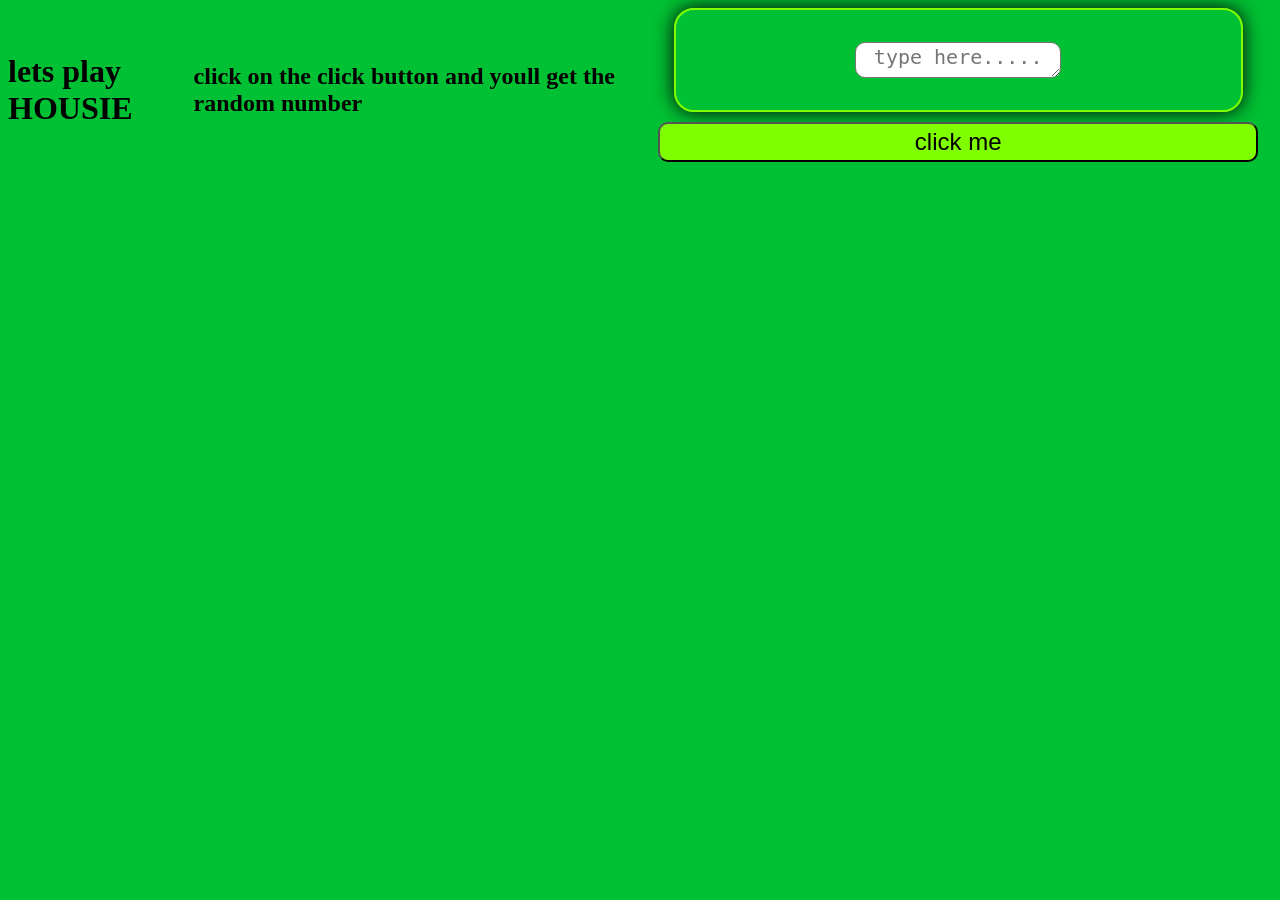
<file: index.html>
<!DOCTYPE html>
<html lang="en">
<head>
    <meta charset="UTF-8">
    <meta name="viewport" content="width=device-width, initial-scale=1.0">
    <title>Document</title>
    <link rel="stylesheet" href="style.css">
</head>
<body>
    <h1>lets play HOUSIE</h1>
    <h2>click on the click button and youll get the random number</h2>
   <div class="aiwei">
     <div class="box">
        <textarea placeholder="type here....." id="text"></textarea>
        
    </div>
    <button>click me</button>
    </div>
    <script src="script.js"></script>
</body>
</html>
</file>
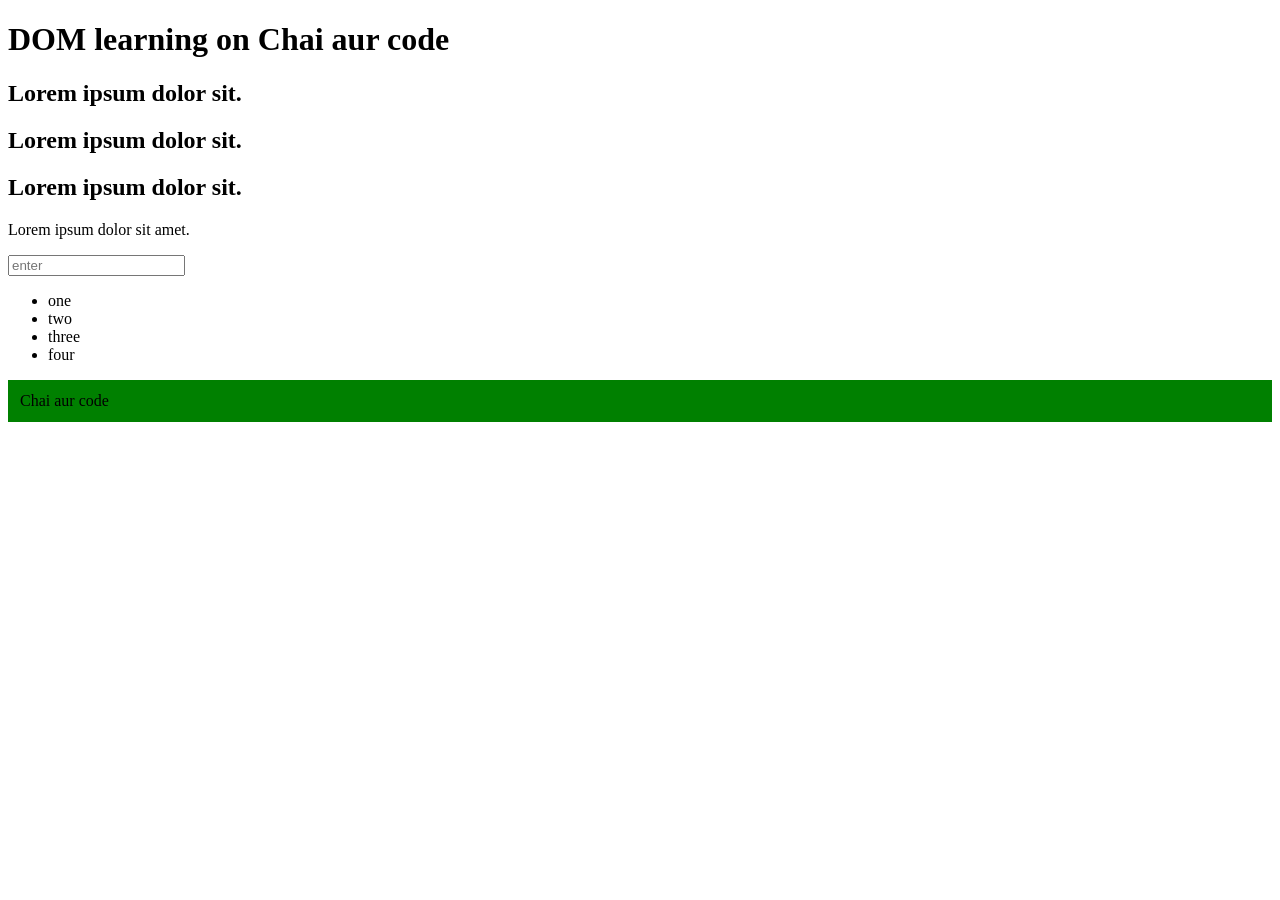
<file: DOM.html>
<!DOCTYPE html>
<html lang="en">
<head>
    <meta charset="UTF-8">
    <meta name="viewport" content="width=device-width, initial-scale=1.0">
    <title>Document</title>
</head>
<script>

</script>
<body class="bg-black">
    <div >
        <h1  id="title" class="heading">DOM learning on Chai aur code <span style="display: none;">test text</span></h1>
        <h2>Lorem ipsum dolor sit.</h2>
        <h2>Lorem ipsum dolor sit.</h2>
        <h2>Lorem ipsum dolor sit.</h2>
        <p>Lorem ipsum dolor sit amet.</p>
        <input type="text" name="" placeholder="enter" id="">

        <ul>
            <li class="list-item">one</li>
            <li class="list-item">two</li>
            <li class="list-item">three</li>
            <li class="list-item">four</li>
        </ul>
    </div>
    <script>
    const div = document.createElement('div')
    console.log(div);
    div.className = "main"
    div.id = Math.round(Math.random() * 10 + 1)
    div.setAttribute("title", "generated title")
    div.style.backgroundColor = "green"
    div.style.padding = "12px"
    // div.innerText = "Chai aur code"
    const addText = document.createTextNode("Chai aur code")
    div.appendChild(addText)

    document.body.appendChild(div)
</script>
</body>

</html>
</file>
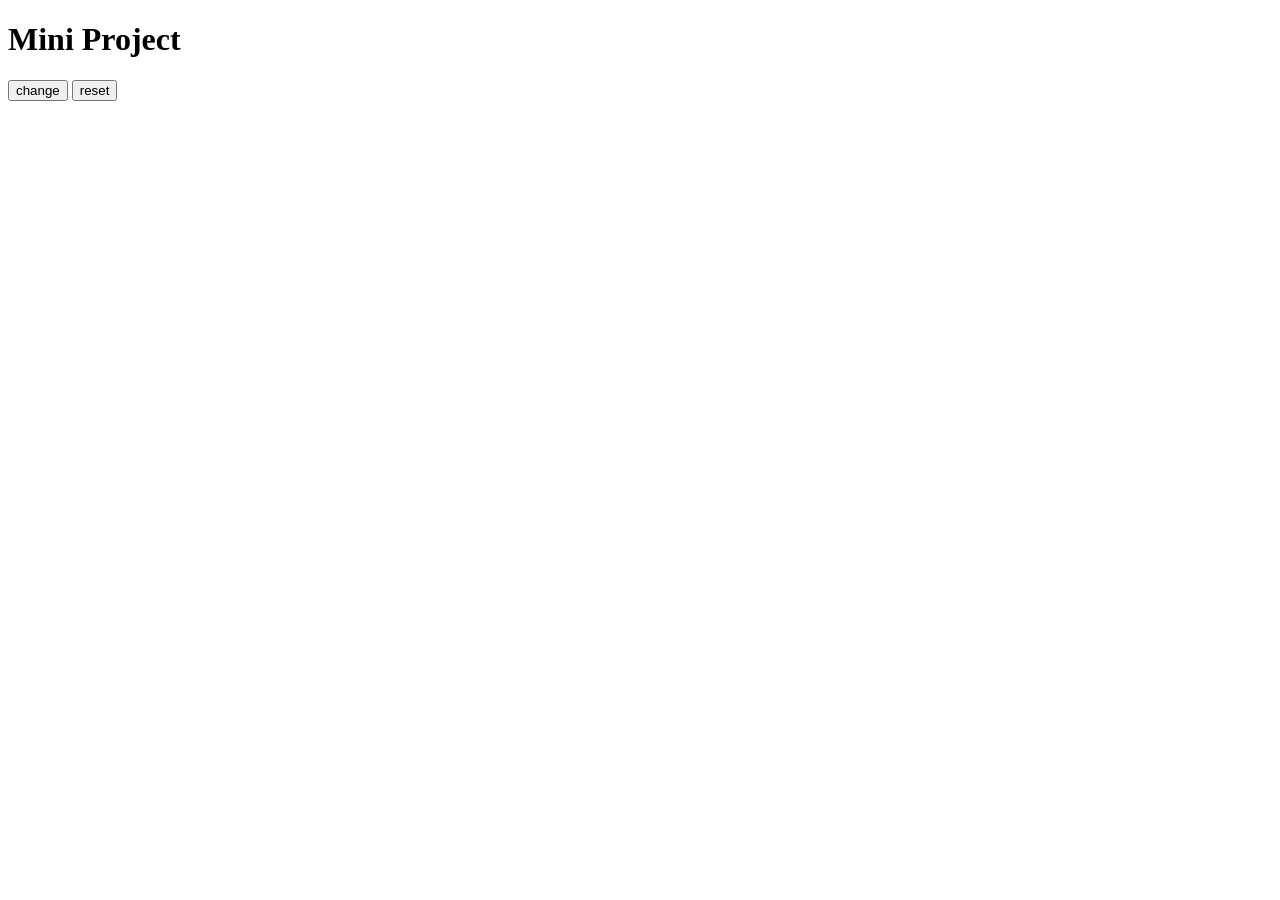
<file: new.html>
<!DOCTYPE html>
<html lang="en">
<head>
    <meta charset="UTF-8">
    <meta name="viewport" content="width=device-width, initial-scale=1.0">
    <title>Document</title>
</head>
<body>
    <h1>Mini Project </h1>
    <button id="change">change</button>
    <button id="reset">reset</button>
</body>
<script>
    let change = document.querySelector('#change');
    let heading = document.querySelector('h1')
    let reset = document.querySelector('#reset');



     let c =  () => {
        heading.innerHTML = "lakshay"
     }
     let d = () => {
        heading.innerHTML = "new project"
     }
    
    change.addEventListener('click',() => {
        setTimeout(c,2000) ;
    });
   reset.addEventListener('click',() => {
        setTimeout(d,1000) ;
    }); 
</script>
</html>
</file>
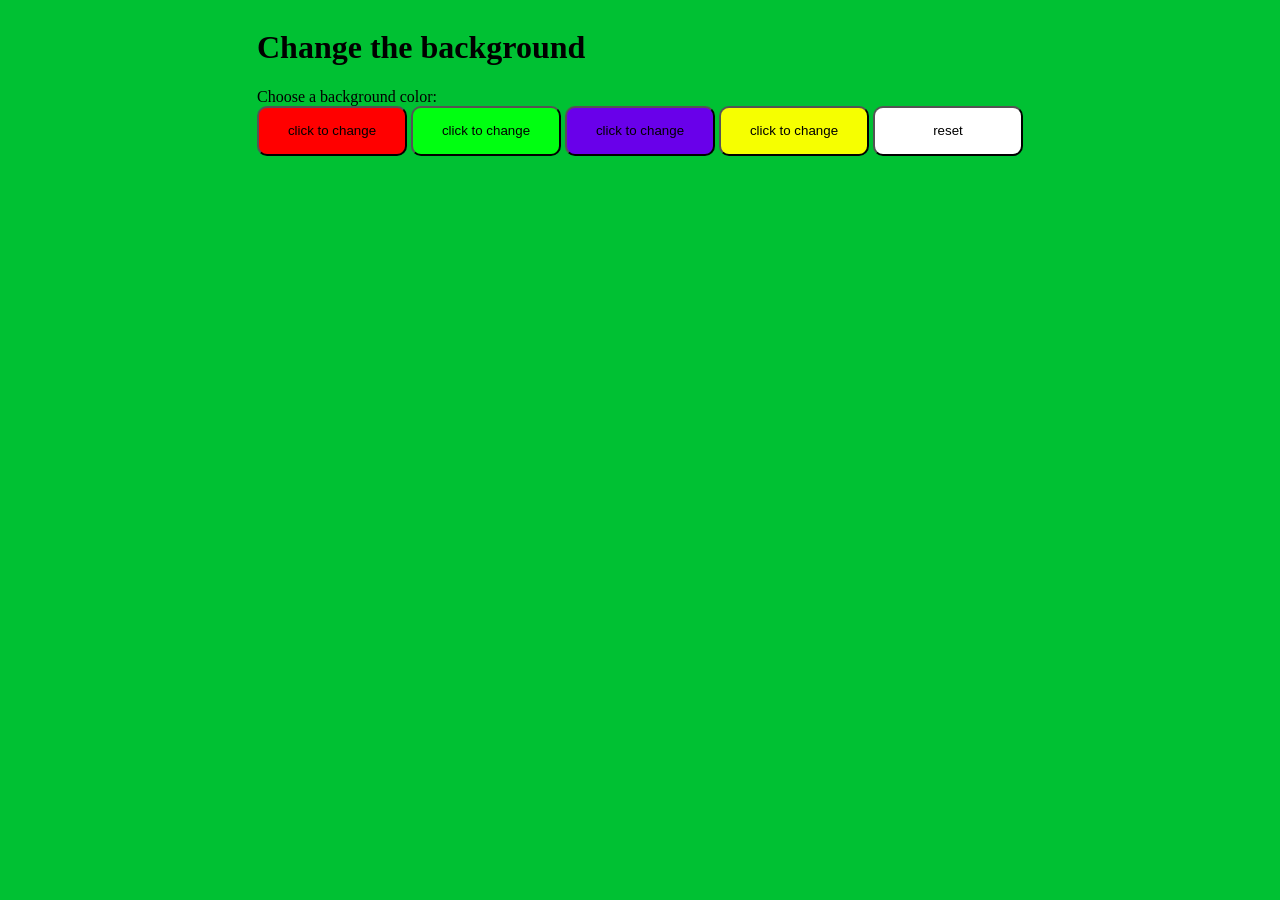
<file: project.html>
<!DOCTYPE html>
<html lang="en">
<head>
    <meta charset="UTF-8">
    <meta name="viewport" content="width=device-width, initial-scale=1.0">
    <title>background color changer</title>
    <link rel="stylesheet" href="style.css">
   
</head>

<body>
<div id="container">
<h1>
    Change the background 
</h1>
<div class="color-picker">
    <div id="bgColor">
    <label for="color">Choose a background color:</label>
    </div>
    <input type="button" class= "colors"id="red" name="color" value="click to change" style="background-color: red;height: 50px; width: 150px;border-radius: 10px;">
    <input type="button" class= "colors"id="green" name="color" value="click to change" style="background-color: rgb(0, 255, 17);height: 50px; width: 150px;border-radius: 10px;">
    <input type="button" class= "colors"id="blue" name="color" value="click to change" style="background-color: rgb(105, 0, 234);height: 50px; width: 150px;border-radius: 10px;">
    <input type="button" class= "colors"id="yellow" name="color" value="click to change" style="background-color: rgb(246, 255, 0);height: 50px; width: 150px;border-radius: 10px;">
    <input type="button" class= "colors"id="reset" name="color" value="reset" style="background-color: white;height: 50px; width: 150px;border-radius: 10px;">
</div>
</body>
<script>
     let redButton = document.querySelector('#red');
     let greenButton = document.querySelector('#green');
     let blueButton = document.querySelector('#blue');
     let yellowButton = document.querySelector('#yellow');
     let resetButton = document.querySelector('#reset');

     redButton.addEventListener('click', () => {
         document.body.style.backgroundColor = 'red';
     });

     greenButton.addEventListener('click', () => {
         document.body.style.backgroundColor = 'rgb(0, 255, 17)';
     });

     blueButton.addEventListener('click', () => {
         document.body.style.backgroundColor = 'rgb(105, 0, 234)';
     });

     yellowButton.addEventListener('click', () => {
         document.body.style.backgroundColor = 'rgb(246, 255, 0)';

     });
     resetButton.addEventListener('click', () => {
        document.body.style.backgroundColor = 'white';
     });
</script>
</html>
</file>
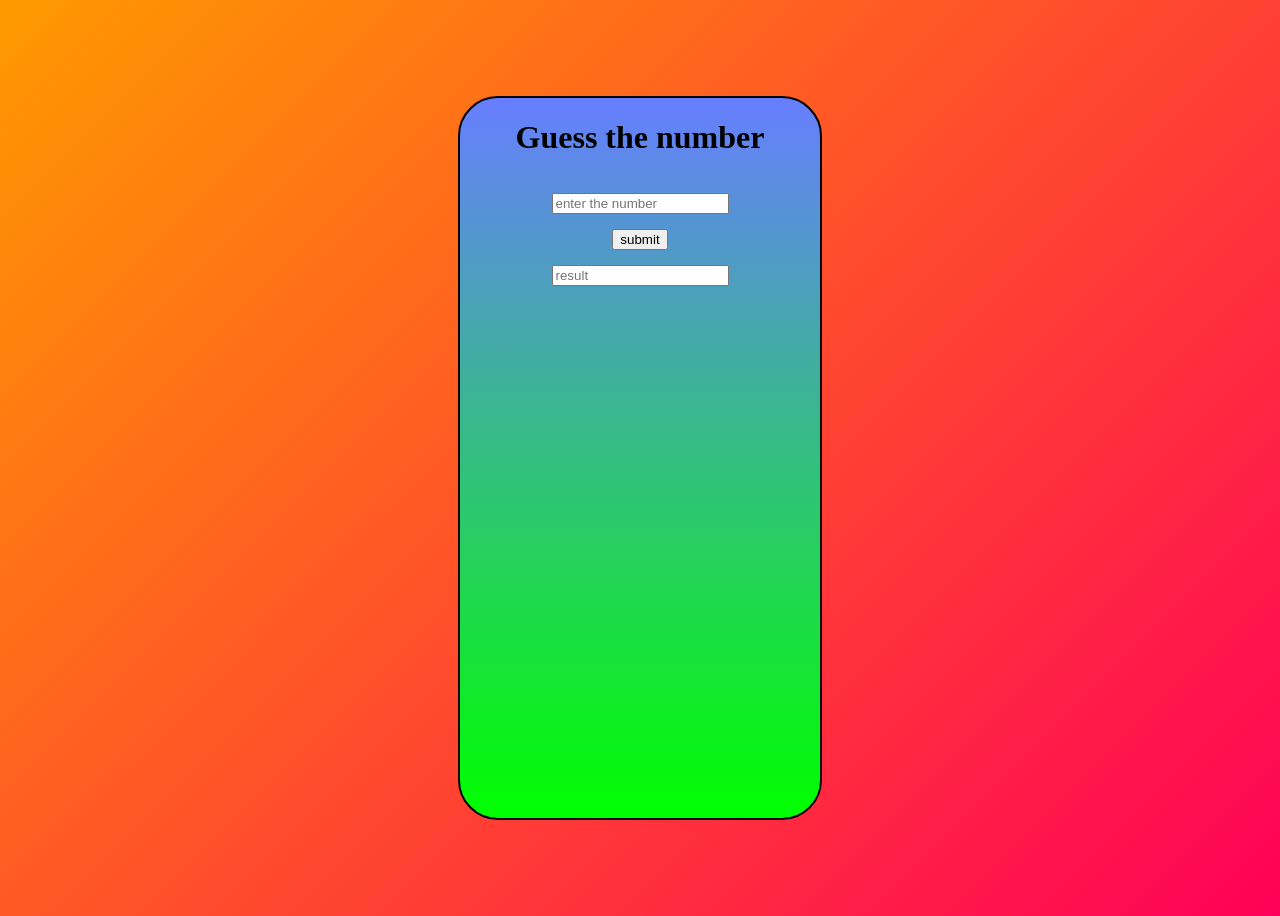
<file: project2.html>
<!DOCTYPE html>
<html lang="en">
<head>
    <meta charset="UTF-8">
    <meta name="viewport" content="width=device-width, initial-scale=1.0">
    <title>Document</title>
    <link rel="stylesheet" href="style2.css">
</head>
<body>
     
    

    <div class="main">
        <h1>Guess the number</h1>
        <input type="text" id="id" placeholder="enter the number">
        <input type="submit" id="btn" value="submit">
        <input type="text" id="id2" placeholder="result">
    </div>
    <script >
        let guess = document.getElementById('id');
let button = document.getElementById('btn');
let result = document.getElementById('id2');

let mathNumber= Math.floor(Math.random()*100)+1;
    button.addEventListener('click', function(){
        let userGuess = Number(guess.value);

        if(userGuess === mathNumber){
            result.value = 'you win';
        }
        else if(userGuess < mathNumber){ 
            result.value = 'too low';
        }
        else if(userGuess > mathNumber){
            result.value = 'too high';
        }
    });
    </script>
</body>
</html>
</file>
<file: style.css>
.box {
  height: 100px;
  width: 90%;
  border: 2px solid chartreuse;
  box-shadow: 0 0 20px;
  display: flex;
  flex-wrap: wrap; /* 👈 allows items to go to next line */
  justify-content: center;
  align-items: center;
  border-radius: 20px;

}
#text{
    height: 30px;
    width: 200px;
    border-radius:10px ;
    text-align: center;
    align-items: center;
 

    font-weight: 500;
    font-size: x-large;
}
button{
    background-color: rgb(128, 255, 0);
    margin: 10px;
    border-radius: 10px;
    height: 40px;
    width: 600px;
    
    font-weight: 500;
    font-size: x-large;
}
.aiwei{
    display: flex;
    justify-content: center;
    flex-wrap: wrap;
}
body{
    display: flex;
    justify-content: center;
    align-items: center;
    background-color: rgb(0, 193, 51);
}
</file>
<file: style2.css>
body{
    display: flex;
    justify-content: center;
    align-items: center;
    height: 100vh;
    background: linear-gradient(135deg, #ff9a00, #ff0058);
}

.main{
    display: flex;
    flex-direction: column;
    gap: 15px;
    align-items: center;
    border: 2px solid black ;
    height: 80vh;
    width: 40vh;
    border-radius: 40px;
    background: linear-gradient(180deg,rgb(103, 126, 255),rgb(0, 255, 0));
}

.container{

}
</file>
